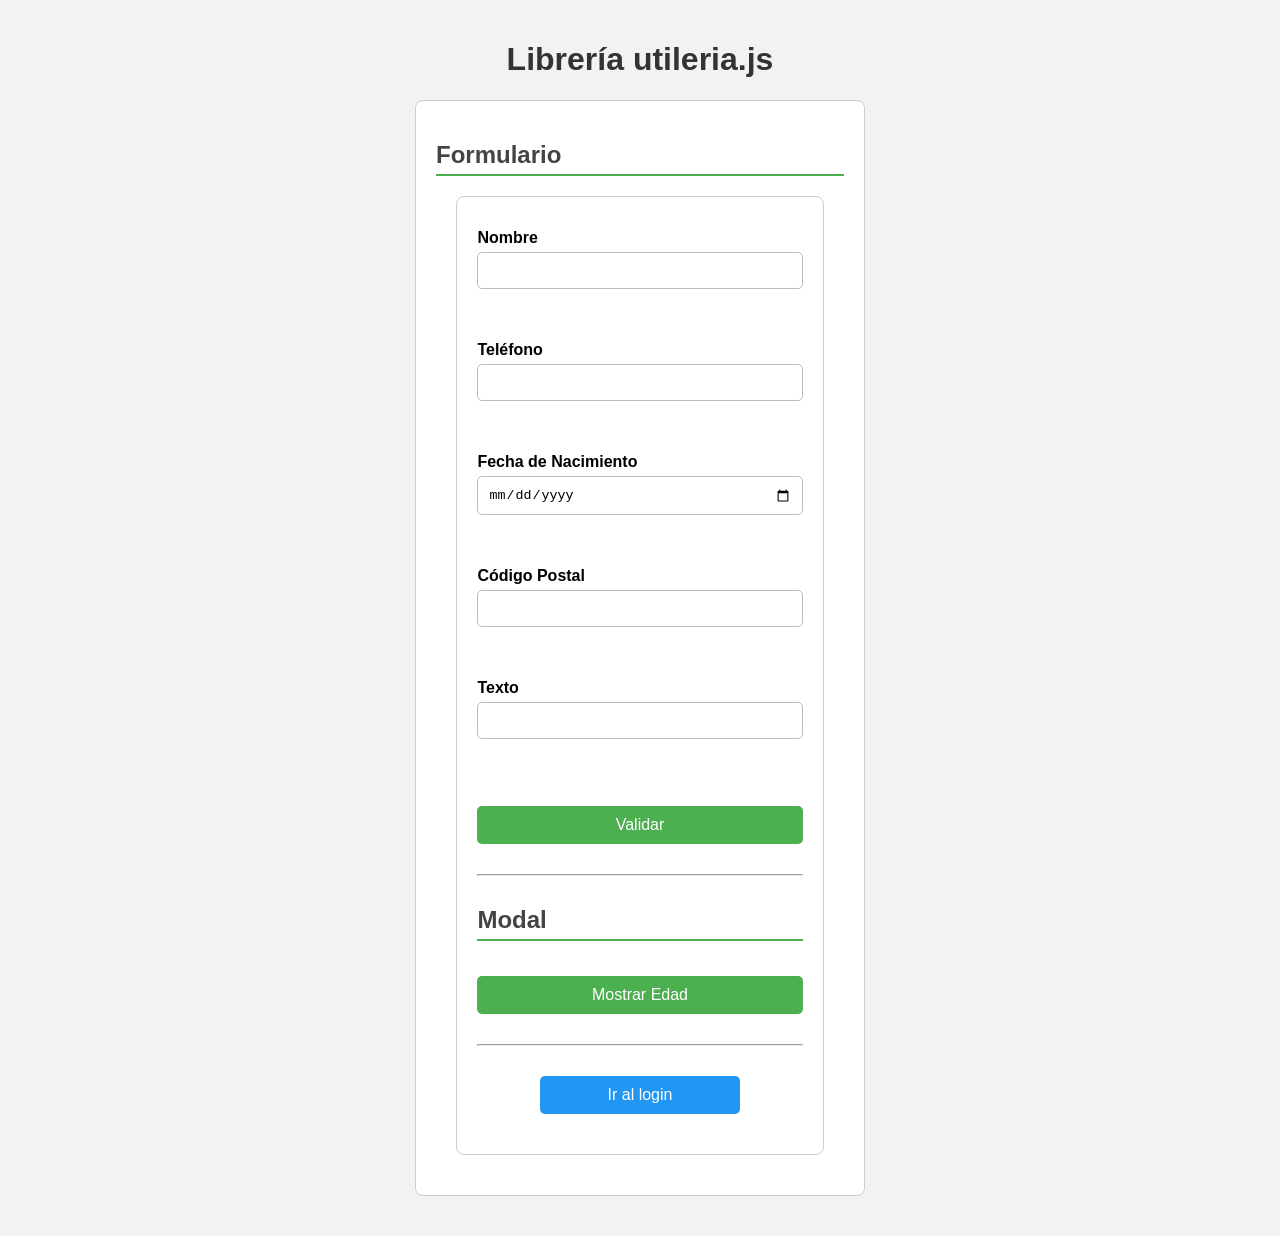
<file: index.html>
<!DOCTYPE html>
<html lang="es">
<head>
    <meta charset="UTF-8">
    <meta name="viewport" content="width=device-width, initial-scale=1.0">
    <title>Actividad 2. Librería utileria.js</title>
    <link rel="stylesheet" href="css/styles.css">
</head>
<body>
    <h1>Librería utileria.js</h1>
    <div class="seccion">
    <h2>Formulario</h2>
    <form id="formulario">
        <label for="nombre">Nombre</label>
        <input type="text" id="nombre">
        <p id="mensajeNombre"></p>
        <label for="telefono">Teléfono</label>
        <input type="number" id="telefono">
        <p id="mensajeTelefono"></p>
        <label for="fecha">Fecha de Nacimiento</label>
        <input type="date" id="fecha">
        <p id="mensajeEdad"></p>
        <label for="cp">Código Postal</label>
        <input type="text" id="cp">
        <p id="mensajeCP"></p>
        <label for="texto">Texto</label>
        <input type="text" id="texto">
        <p id="mensajeTexto"></p>
        <button type="button" onclick="validarFormulario()">Validar</button>
        <hr>
        <h2>Modal</h2>
        <button type="button" onclick="abrirModal()">Mostrar Edad</button>
        <div id="modal" class="modal">
            <div class="contenidoModal">
                <h3>Edad calculada</h3>
                <p id="edadCalculada"></p>
                <button type="button" onclick="cerrarModal()">Cerrar</button>
            </div>
        </div>
    <hr>
        <a href="login.html">Ir al login</a>
    </form>
    </div>
    <script src="js/utileria.js"></script>
    <script src="js/form.js"></script>
</body>
</html>
</file>
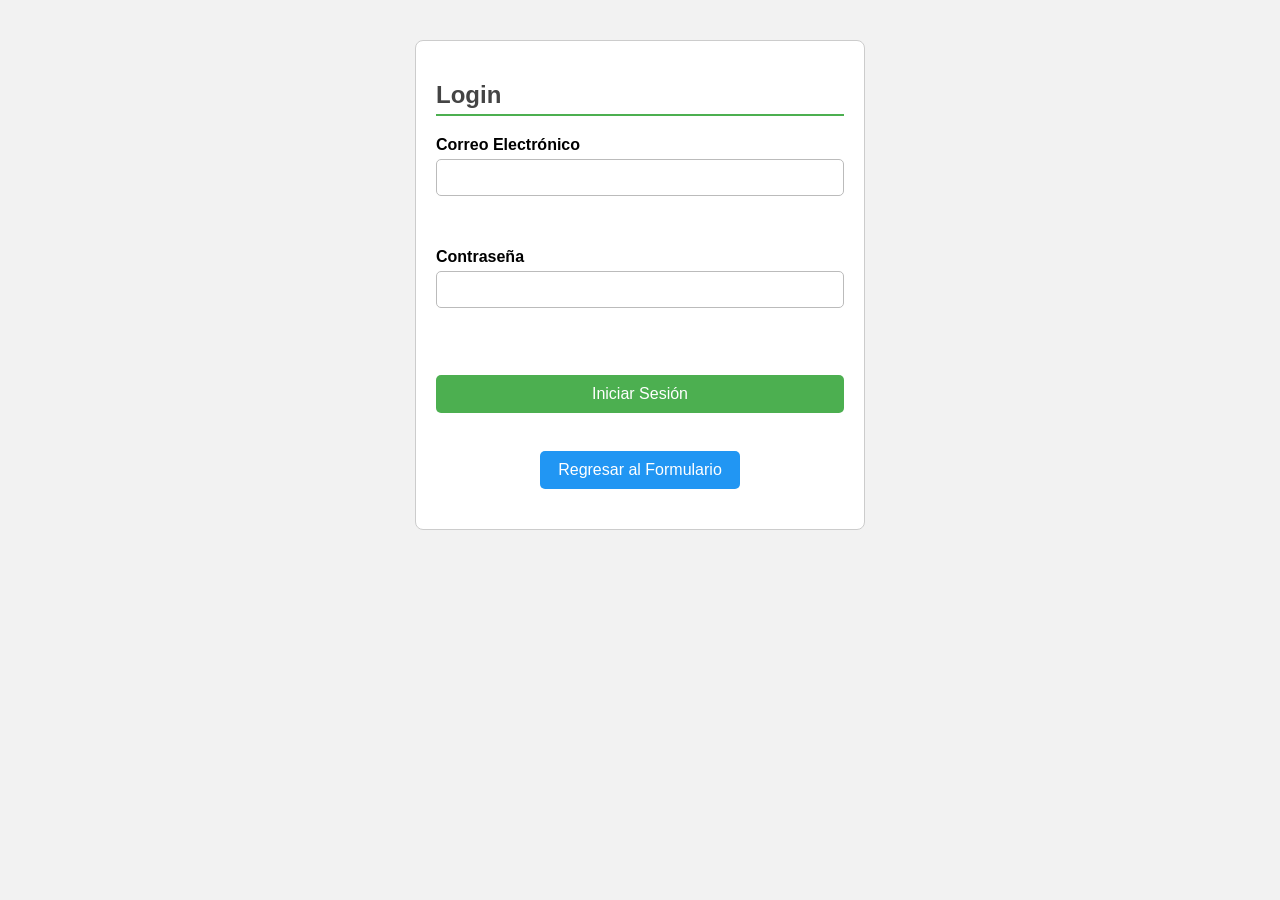
<file: login.html>
<!DOCTYPE html>
<html lang="es">
<head>
    <meta charset="UTF-8">
    <meta name="viewport" content="width=device-width, initial-scale=1.0">
    <title>Actividad 2. Librería utileria.js</title>
    <link rel="stylesheet" href="css/styles.css">
</head>
<body>
    <div class="seccion">
    <h2>Login</h2>
    <label for="correo">Correo Electrónico</label>
    <input type="email" id="correo">
    <p id="mensajeCorreo"></p>
    <label for="password">Contraseña</label>
    <input type="password" id="password">
    <p id="mensajePassword"></p>
    <button onclick="iniciarSesion()">Iniciar Sesión</button>
    <br><br>
    <a href="index.html">Regresar al Formulario</a>
    </div>
    <script src="js/utileria.js"></script>
    <script src="js/login.js"></script>
</body>
</html>
</file>
<file: css/styles.css>
body{
    font-family: Arial, Helvetica, sans-serif;
    background-color: #f2f2f2;
    margin: 0;
    padding: 20px;
    box-sizing: border-box;
}

h1{
    text-align: center;
    color: #333;
}

h2{
    color: #444;
    border-bottom: 2px solid #4CAF50;
    padding-bottom: 5px;
}

form,
.seccion{
    background-color: white;
    width: 90%;
    max-width: 450px;
    margin: 20px auto;
    padding: 20px;
    border-radius: 8px;
    border: 1px solid #ccc;
    box-sizing: border-box;
}

label{
    display: block;
    margin-top: 12px;
    margin-bottom: 5px;
    font-weight: bold;
}

input{
    width: 100%;
    padding: 10px;
    border: 1px solid #bbb;
    border-radius: 5px;
    box-sizing: border-box;
}

button{
    width: 100%;
    padding: 10px;
    margin-top: 15px;
    border: none;
    border-radius: 5px;
    background-color: #4CAF50;
    color: white;
    font-size: 16px;
    cursor: pointer;
    box-sizing: border-box;
}

button:hover{
    background-color: #45a049;
}

p{
    font-weight: bold;
    min-height: 20px;
}

a{
    display:block;
    width:90%;
    max-width:200px;
    margin:20px auto;
    text-align:center;
    text-decoration:none;
    background:#2196F3;
    color:white;
    padding:10px;
    border-radius:5px;
    box-sizing:border-box;
}

a:hover{
    background-color: #1976D2;
}

hr{
    margin: 30px 0;
}

.modal{
    display: none;
    position: fixed;
    left: 0;
    top: 0;
    width: 100%;
    height: 100%;
    background-color: rgba(0,0,0,0.5);
}

.contenidoModal{
    background-color: white;
    width: 300px;
    margin: 120px auto;
    padding: 20px;
    text-align: center;
    border-radius: 8px;
}

.contenidoModal button{
    width: auto;
    padding: 10px 20px;
}

@media (max-width:600px){

    body{
        padding:10px;
    }

    .seccion{
        width:100%;
        padding:15px;
    }

    h1{
        font-size:26px;
    }

    h2{
        font-size:20px;
    }

    button{
        font-size:15px;
    }

    .contenidoModal{
        width:90%;
        margin:100px auto;
    }

}
</file>
